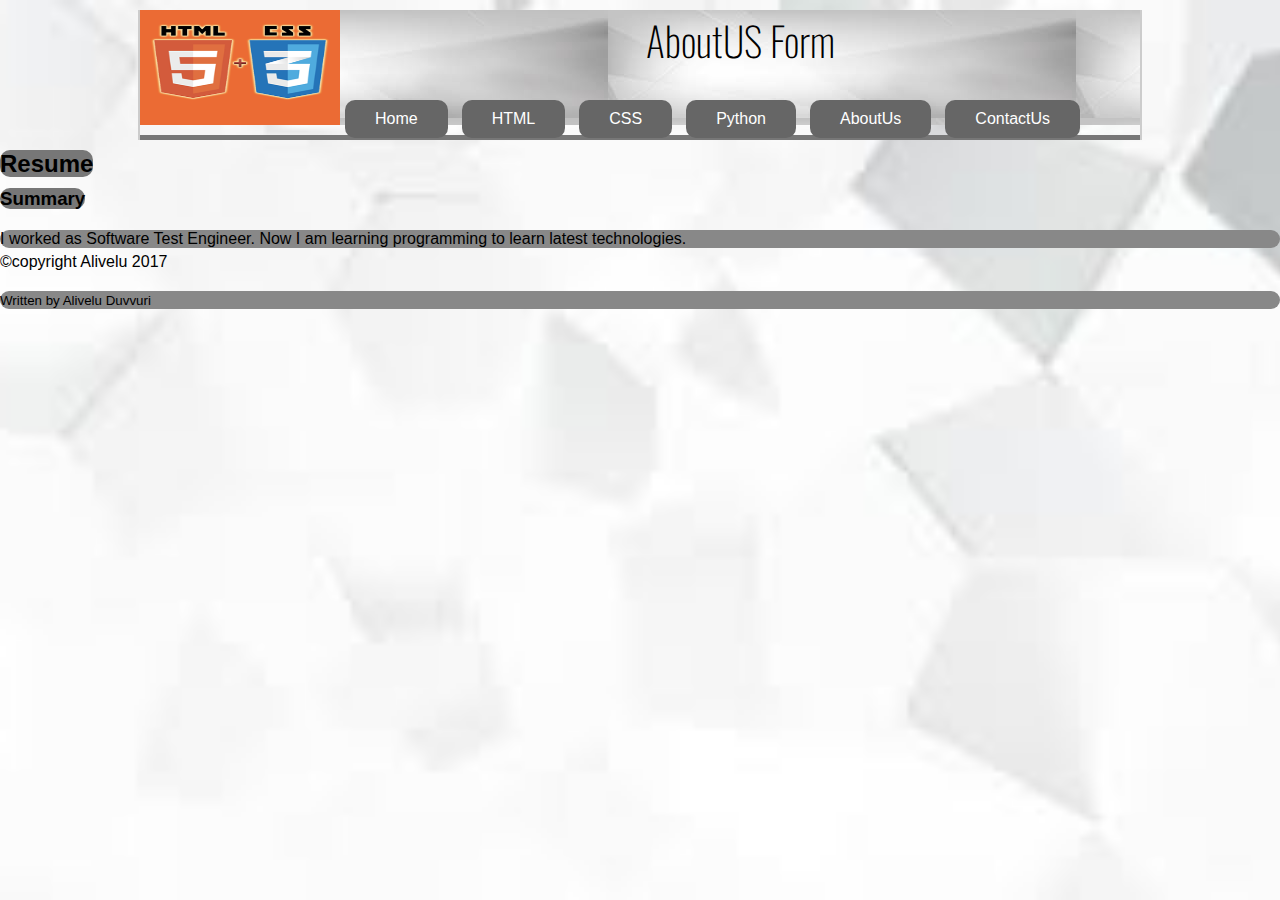
<file: CSS/Make A Stylish Webpage/ABOUTUS.html>
<!-- This is an HTML comment. It's just here for PEOPLE to read. The computer ignores it.  -->
<!DOCTYPE HTML>
<!--The above declaration is an instruction and also gives information regarding the type of document and the version of HTML. The above must be the first line of code in all of your HTML documents.This doesn't actually add any HTML structure or content.-->
<html>
<!--To begin adding HTML structure and content, we must first add opening and closing <html> tags.Anything between <html> and </html> will be considered HTML code.-->
<!--Vocabulary in HTML:Angle brackets - The characters < and > are known as angle brackets.HTML element or element is the HTML code that lives inside of angle brackets. Opening tag - the first HTML tag used to start an HTML element. Closing tag - the secondng HTML tag used to end an HTML element. Closing tags have a forward slash (/) inside. Except few HTML elements, most elements consist of an opening and closing tag.-->
<head>
  <meta charset="UTF-8">

  <!--Specify the character encoding for the HTML document:-->
  <!--By opening a <head> tag or element, we can give some information about the page. The <head> element will contain information about the page that isn't displayed directly on the actual web page.-->
  <title>Resume And Contact Info</title>
  <!--This is the title of the page. it appears on the top of our browser.The title can be specified directly inside of the <head> element, by using a <title> element.-->
  <link rel = "stylesheet" href = "style.css" media="all">
  <!--The above line of code links an external style sheet to this html document-->
</head>
<!--Closing head tag-->
<body>
  <!-- Opening body tag-->
  <!--Browser displays content.Before adding content, we have to add a body to the HTML file. Once the file has a body, many different types of content can be added within the body, like text, images, buttons.This has meta data, java script , css included in this section.-->
  <!--Above lines of code is sometimes referred to as "boilerplate code.Boilerplate code" is used to describe the basic HTML code required to begin creating a web page.-->
  <div id = "container">
    <!-- The <h1> tag stands for "heading 1". Heading tags go all the way up to <h6>. Lower numbered headings indicate content that is more important. -->
    <header>
      <nav>
        <div>
          <img src="html-css-logo.png" alt ="logo" width="100" class="tm-logo">
          <h1>AboutUS Form</h1>

        </div>
        <div id="top_nav">
          <ul id=pagelinks>
            <!--Means you want your home button in red color-->
            <li> <a class="black" href= "index.html">Home </a></li>
            <!--# takes back to the same page again-->
            <!--<li> <a href= "#">HTML </a></li>-->
            <!--Give the page name in place of "#" i.e HTML.html-->
            <li> <a  class="black" href= "HTML.html">HTML </a></li>
            <li> <a class="black" href= "CSS.html">CSS </a></li>
            <li> <a class="black" href= "PYTHON.html">Python</a></li>
            <li> <a class="black" href= "ABOUTUS.html">AboutUs</a></li>
            <li> <a class="black" href= "CONTACTUS.html">ContactUs</a></li>
          </ul>
        </div>
      </nav>
    </header>
    <!--Divider between header and body-->
    <div class="divider">
    </div>
  </div>
  <div>
    <h2>Resume</h2>
    <div>
      <h3>Summary</h3>
      <p>
        I worked as Software Test Engineer. Now I am learning programming to learn latest technologies.
      </p>
    </div>
  </div>
  <footer class= "tm-footer">
    &copy;copyright Alivelu 2017
  </footer>
  <p>
    <small> Written by Alivelu Duvvuri</small>
  </p>
  <!--Closing body tag-->
  <!-- Closing HTML tag-->
  <!--Note:If you closely observe above steps you can understand that the indentation level increases when an idea begins and decreases when an idea is finished-->
</body>
</html>
</file>
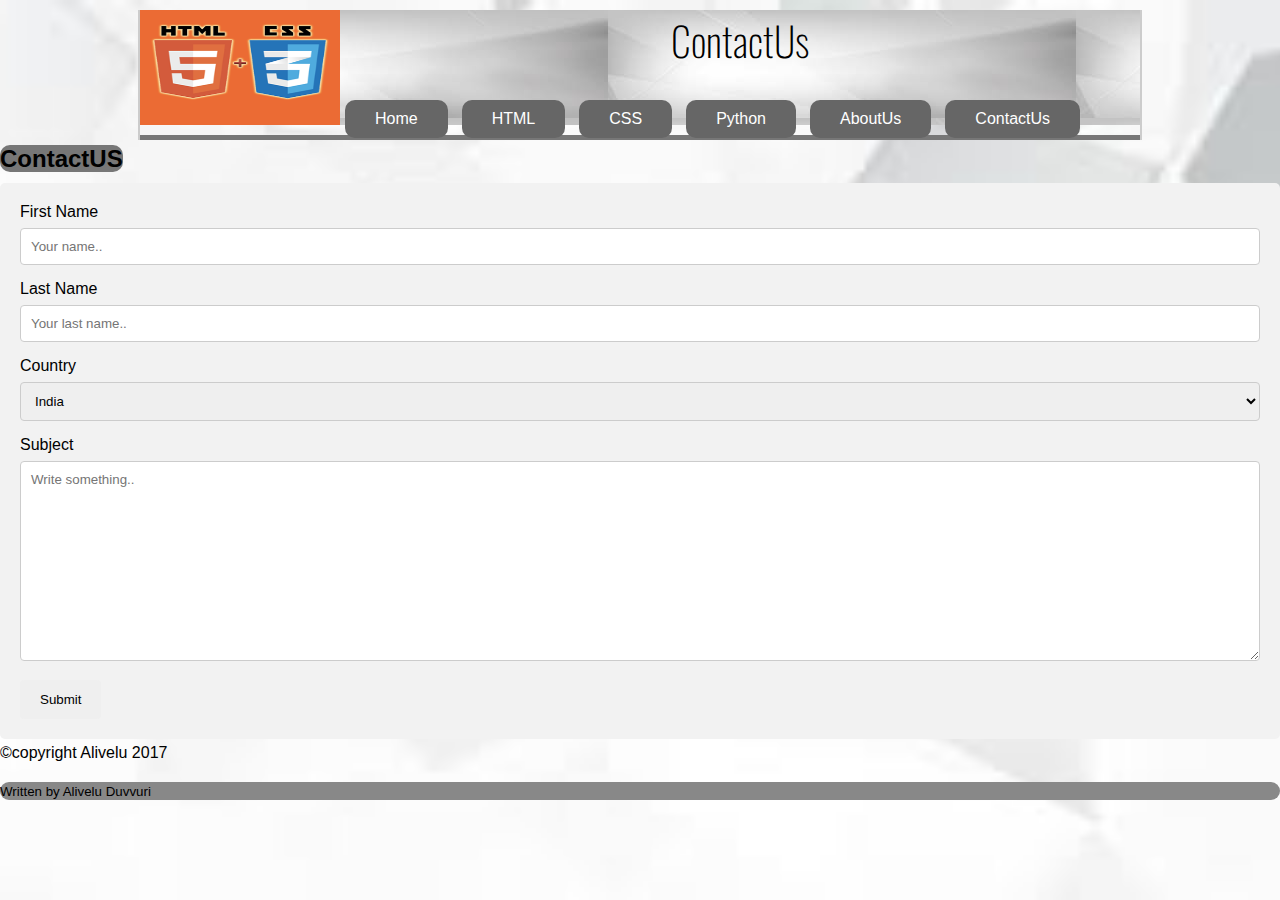
<file: CSS/Make A Stylish Webpage/CONTACTUS.html>
<!-- This is an HTML comment. It's just here for PEOPLE to read. The computer ignores it.  -->
<!DOCTYPE HTML>
<!--The above declaration is an instruction and also gives information regarding the type of document and the version of HTML. The above must be the first line of code in all of your HTML documents.This doesn't actually add any HTML structure or content.-->
<html lang="en">
<!--To begin adding HTML structure and content, we must first add opening and closing <html> tags.Anything between <html> and </html> will be considered HTML code.-->
<!--Vocabulary in HTML:Angle brackets - The characters < and > are known as angle brackets.HTML element or element is the HTML code that lives inside of angle brackets. Opening tag - the first HTML tag used to start an HTML element. Closing tag - the secondng HTML tag used to end an HTML element. Closing tags have a forward slash (/) inside. Except few HTML elements, most elements consist of an opening and closing tag.-->
<head>
  <meta charset="UTF-8">
  <!--Specify the character encoding for the HTML document:-->
  <!--By opening a <head> tag or element, we can give some information about the page. The <head> element will contain information about the page that isn't displayed directly on the actual web page.-->
  <title>Alivelu Duvvuri's Project</title>
  <!--This is the title of the page. it appears on the top of our browser.The title can be specified directly inside of the <head> element, by using a <title> element.-->
  <link rel = "stylesheet" href = "contactstyle.css" media="all">
  <!--The above line of code links an external style sheet to this html document-->
</head>
<!--Closing head tag-->
<body>

  <!-- Opening body tag-->
  <!--Browser displays content.Before adding content, we have to add a body to the HTML file. Once the file has a body, many different types of content can be added within the body, like text, images, buttons.This has meta data, java script , css included in this section.-->
  <!--Above lines of code is sometimes referred to as "boilerplate code.Boilerplate code" is used to describe the basic HTML code required to begin creating a web page.-->
  <div id = "container">
    <!-- The <h1> tag stands for "heading 1". Heading tags go all the way up to <h6>. Lower numbered headings indicate content that is more important. -->
    <header>
      <nav>
        <div>
          <img src="html-css-logo.png" alt ="logo" width="100" class="tm-logo">
          <h1>ContactUs</h1>
        </div>
        <div id="top_nav">
          <ul id=pagelinks>
            <!--Means you want your home button in red color-->
            <li> <a class="black" href= "index.html">Home </a></li>
            <!--# takes back to the same page again-->
            <!--<li> <a href= "#">HTML </a></li>-->
            <!--Give the page name in place of "#" i.e HTML.html-->
            <li> <a  class="black" href= "HTML.html">HTML </a></li>
            <li> <a class="black" href= "CSS.html">CSS </a></li>
            <li> <a class="black" href= "PYTHON.html">Python</a></li>
            <li> <a class="black" href= "ABOUTUS.html">AboutUs</a></li>
            <li> <a class="black" href= "CONTACTUS.html">ContactUs</a></li>
          </ul>
        </div>
      </nav>
    </header>
    <!--Divider between header and body-->
    <div class="divider">
    </div>
  </div>
  <h2>ContactUS</h2>
  <div class="container">
    <form action="/action_page.php">
      <!--HTML form contains form elements. <form> element defines a form.It collects user input.
      Form elements can be radio buttons, submit buttons, check boxes text boxes etc.
      Structure is like this:
      <form>
      .
      form elements
      .
      </form>-->
      <!--The Action Attribute:
      The action attribute defines the action to be performed when the form is submitted.
      Normally, the form data is sent to a web page on the server when the user clicks on the submit button.
      In the example above, the form data is sent to a page on the server called "/action_page.php".
      This page contains a server-side script that handles the form data:-->
      <label for="fname">First Name</label>
      <!--The <label> tag defines a label for an <input> element.
      The <label> element does not render as anything special for the user.
      However, it provides a usability improvement for mouse users, because if the user clicks on the text within the <label> element,
      it toggles the control.
      The for attribute of the <label> tag should be equal to the id attribute of the related element to bind them together.-->
      <input type="text" id="fname" name="firstname" placeholder="Your name..">
      <!--The <input> element is the most important form element.
      The <input> element can be displayed in several ways.
      Examples:
      <input type="text">	Defines a one-line text input field
      <input type="radio">	Defines a radio button (for selecting one of many choices)
      <input type="submit">	Defines a submit button (for submitting the form)-->
      <!--The Name Attribute:
      Each input field must have a name attribute to be submitted.
      If the name attribute is omitted, the data of that input field will not be sent at all.
      This example will submit the "Last name" input field:-->
      <label for="lname">Last Name</label>
      <input type="text" id="lname" name="lastname" placeholder="Your last name..">
      <!--<input type="text"> defines a one-line input field for text input:-->
      <label for="country">Country</label>
      <select id="country" name="country">
        <option value="India">India</option>
        <option value="Usa">USA</option>
      </select>
      <label for="subject">Subject</label>
      <textarea id="subject" name="subject" placeholder="Write something.." style="height:200px"></textarea>
      <input type="submit" value="Submit">
      <!--<input type="submit"> defines a button for submitting the form data to a form-handler.
      The form-handler is typically a server page with a script for processing input data.
      The form-handler is specified in the form's action attribute:-->

    </form>
    <!--
      <form class="form">
        <p class="name">
          <input type="text" name="name" id="name" placeholder="Alivelu Duvvuri"/>
          <label for = "name">Name</label>
        </p>
        <p class="email">
          <input type="text" name="email" id="email" placeholder="mail@example.com"/>
          <label for = "name">Email</label>
        </p>
        <p class="web">
          <input type="text" name="web" id="web" placeholder="www.example.com"/>
          <label for = "name">Website</label>
        </p>
        <p class="text">
          <textarea name="Text" placeholder="Write To Us"></textarea>
        </p>
        <p class="Send">
          <imput type="Send" value="Send" name="Send"   />
        </p>
      </form>
    -->
  </div>
  <footer class= "tm-footer">
    &copy;copyright Alivelu 2017
  </footer>
  <p>
    <small> Written by Alivelu Duvvuri</small>
  </p>
  <!--Closing body tag-->
  <!-- Closing HTML tag-->
  <!--Note:If you closely observe above steps you can understand that the indentation level increases when an idea begins and decreases when an idea is finished-->
</body>
</html>
</file>
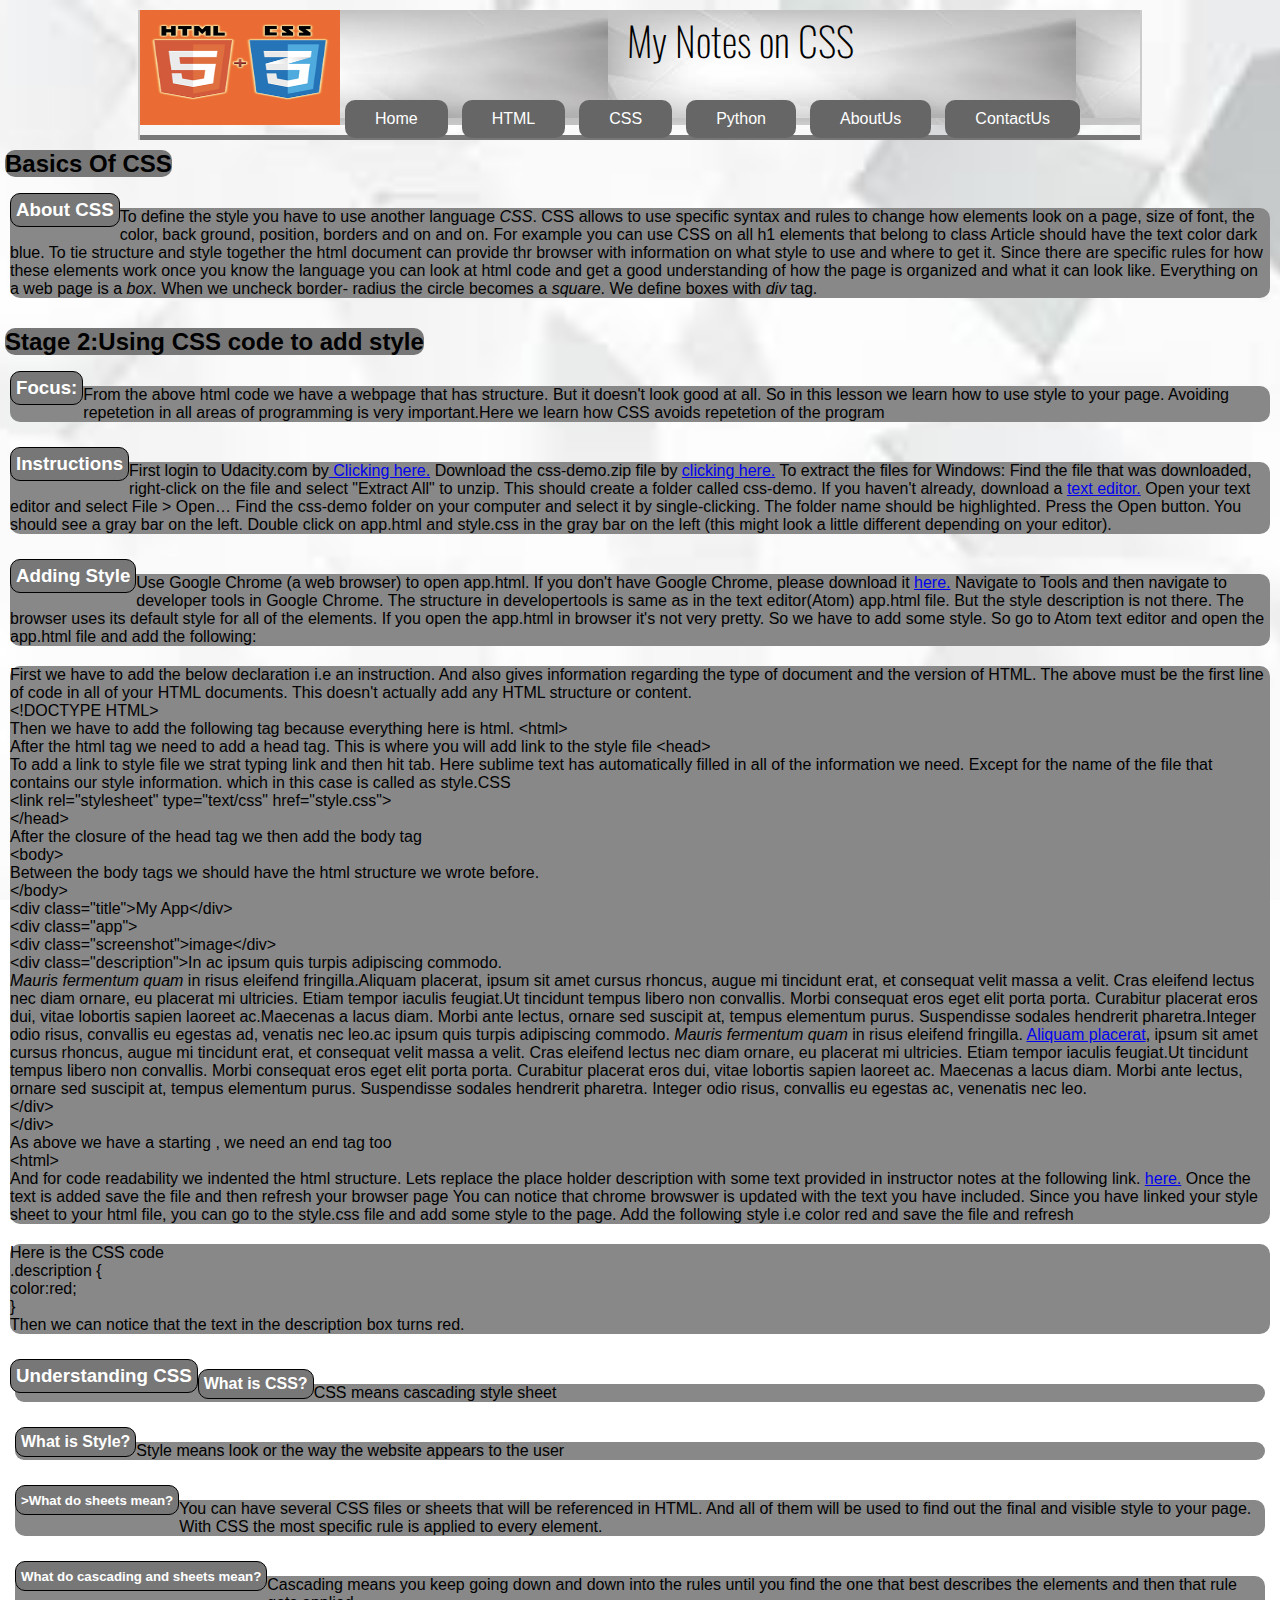
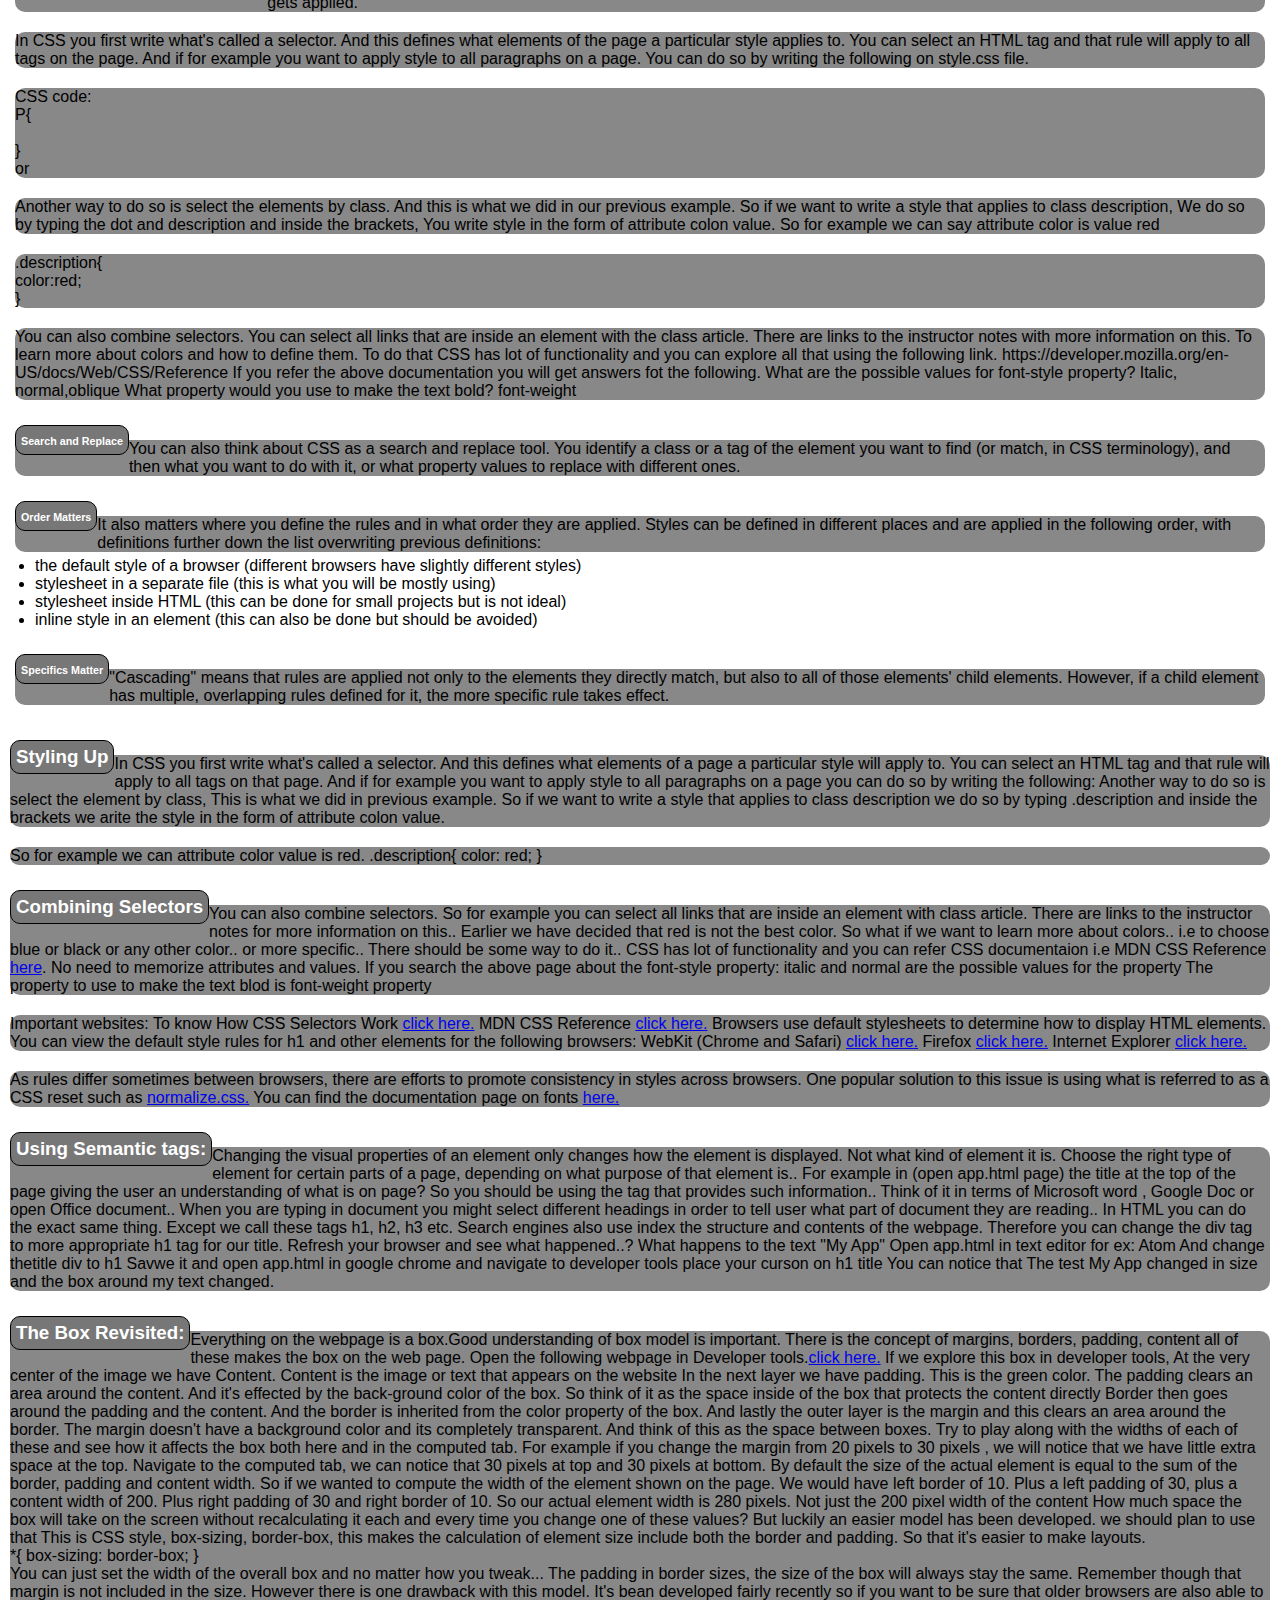
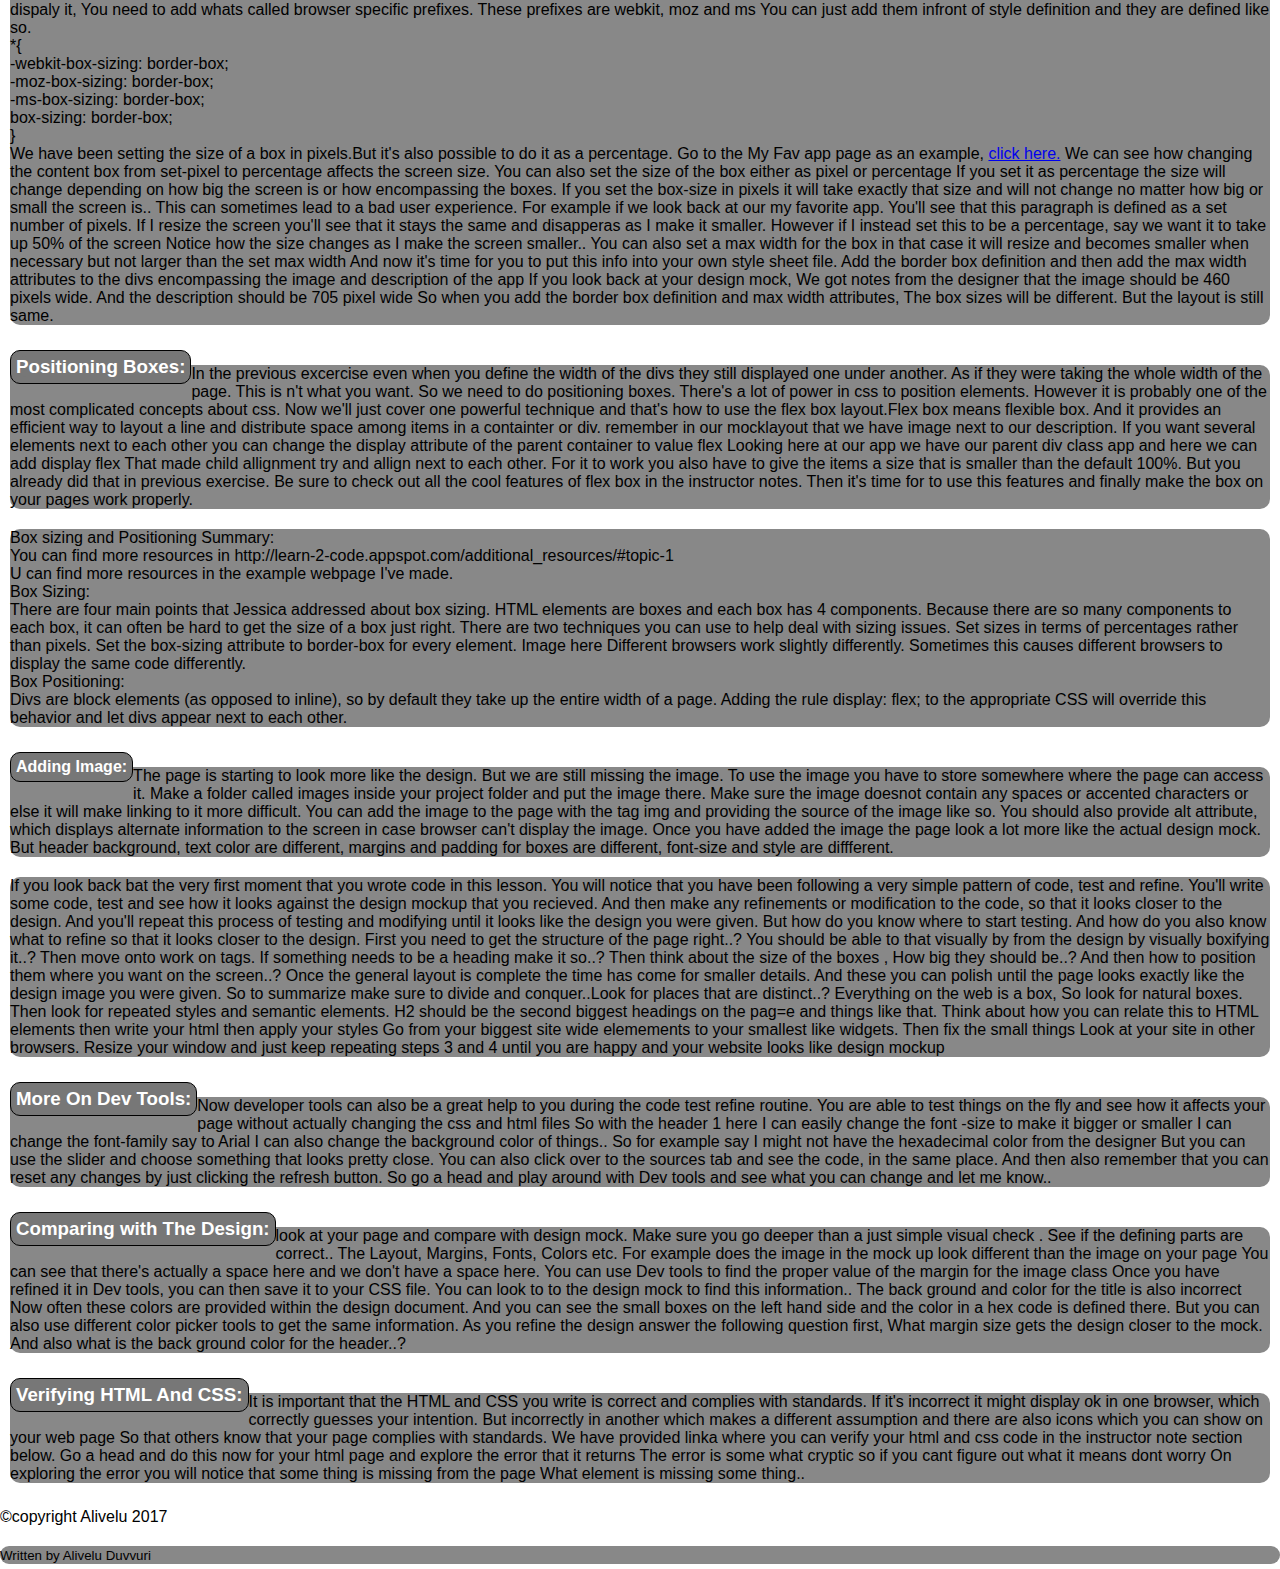
<file: CSS/Make A Stylish Webpage/CSS.html>
<!-- This is an HTML comment. It's just here for PEOPLE to read. The computer ignores it.  -->
<!DOCTYPE HTML>
<!--The above declaration is an instruction and also gives information regarding the type of document and the version of HTML. The above must be the first line of code in all of your HTML documents.This doesn't actually add any HTML structure or content.-->
<html lang="en">
<!--To begin adding HTML structure and content, we must first add opening and closing <html> tags.Anything between <html> and </html> will be considered HTML code.-->
<!--Vocabulary in HTML:Angle brackets - The characters < and > are known as angle brackets.HTML element or element is the HTML code that lives inside of angle brackets. Opening tag - the first HTML tag used to start an HTML element. Closing tag - the secondng HTML tag used to end an HTML element. Closing tags have a forward slash (/) inside. Except few HTML elements, most elements consist of an opening and closing tag.-->
<head>
  <meta charset="UTF-8">
  <!--Specify the character encoding for the HTML document:-->
  <!--By opening a <head> tag or element, we can give some information about the page. The <head> element will contain information about the page that isn't displayed directly on the actual web page.-->
  <title>Alivelu Duvvuri's Project</title>
  <!--This is the title of the page. it appears on the top of our browser.The title can be specified directly inside of the <head> element, by using a <title> element.-->
  <link rel = "stylesheet" href = "style.css" media="all">
  <!--The above line of code links an external style sheet to this html document-->
</head>
<!--Closing head tag-->
<body>
  <!-- Opening body tag-->
  <!--Browser displays content.Before adding content, we have to add a body to the HTML file. Once the file has a body, many different types of content can be added within the body, like text, images, buttons.This has meta data, java script , css included in this section.-->
  <!--Above lines of code is sometimes referred to as "boilerplate code.Boilerplate code" is used to describe the basic HTML code required to begin creating a web page.-->
  <div id = "container">
    <!-- The <h1> tag stands for "heading 1". Heading tags go all the way up to <h6>. Lower numbered headings indicate content that is more important. -->
    <header>
      <nav>
        <div>
          <img src="html-css-logo.png" alt ="logo" width="100" class="tm-logo">
          <h1>My Notes on CSS</h1>

        </div>
        <div id="top_nav">
          <ul id=pagelinks>
            <!--Means you want your home button in red color-->
            <li> <a class="black" href= "index.html">Home </a></li>
            <!--# takes back to the same page again-->
            <!--<li> <a href= "#">HTML </a></li>-->
            <!--Give the page name in place of "#" i.e HTML.html-->
            <li> <a  class="black" href= "HTML.html">HTML </a></li>
            <li> <a class="black" href= "CSS.html">CSS </a></li>
            <li> <a class="black" href= "PYTHON.html">Python</a></li>
            <li> <a class="black" href= "ABOUTUS.html">AboutUs</a></li>
            <li> <a class="black" href= "CONTACTUS.html">ContactUs</a></li>
          </ul>
        </div>
      </nav>
    </header>
    <!--Divider between header and body-->
    <div class="divider">
    </div>
  </div>
  <!-- <img src="html-css-logo.png" alt ="logo" width="110" class="tm-logo">-->
      <!--Give a class tm-logo to float right or left-->
      <!--Add corresponding code in css-->
      <!-- <h1>My Notes on HTML, CSS & PYTHON</h1> -->
      <!-- The <h1> tag stands for "heading 1". Heading tags go all the way up to <h6>. Lower numbered headings indicate content that is more important. -->
      <!-- <nav>
        <ul>
          <li> <a href= "#">Home </a></li>-->
          <!--# takes back to the same page again-->

          <!-- <li> <a href= "#">HTML </a></li>
          <li> <a href= "#">CSS </a></li>
          <li> <a href= "#">Python</a></li>
          <li> <a href= "#">About Us</a></li>
          <li> <a href= "#">Contact Us</a></li>
        </ul>
      </nav>
  </header> -->
  <div class="lesson">
    <h2>Basics Of CSS</h2>
    <div class="concept">
      <div class="concept-title">
        <h3>About CSS</h3>
      </div>
      <div class="concept-description">
        <p>
          To define the style you have to use another language <em>CSS</em>.
          CSS allows to use specific syntax and rules to change how elements look on a page, size of font, the color, back ground, position, borders and on and on.
          For example you can use CSS on all h1 elements that belong to class Article should have the text color dark blue.
          To tie structure and style together the html document can provide thr browser with information on what style to use and where to get it.
          Since there are specific rules for how these elements work once you know the language you can look at html code and get a good understanding of  how the page is organized and what it can look like.
          Everything on a web page is a <em>box</em>.
          When we uncheck border- radius the circle becomes a <em>square</em>.
          We define boxes with <em>div</em> tag.
        </p>
      </div>
    </div>
  </div>
  <div class="lesson">
    <h2>Stage 2:Using CSS code to add style</h2>
    <div class="concept">
      <div class="concept-title">
        <h3>Focus:</h3>
      </div>
      <div class="concept-description">
        <p>
          From the above html code we have a webpage that has structure. But it doesn't look good at all. So in this lesson we learn how to use style to your page.
          Avoiding repetetion in all areas of programming is very important.Here we learn how CSS avoids repetetion of the program
        </p>
      </div>
    </div>
    <div class="concept">
      <div class="concept-title">
        <h3>Instructions</h3>
      </div>
      <div class="concept-description">
        <p>
          First login to Udacity.com by<a href = "https://www.udacity.com/#"> Clicking here.</a>
          Download the css-demo.zip file by <a href="https://classroom.udacity.com/nanodegrees/nd000/parts/0001345402/modules/383612889175460/lessons/4131369051/concepts/36278486920923#">clicking here.</a>
          To extract the files for Windows:
          Find the file that was downloaded, right-click on the file and select "Extract All" to unzip.
          This should create a folder called css-demo.
          If you haven't already, download a <a href = "https://classroom.udacity.com/nanodegrees/nd000/parts/0001345402/modules/383612889175460/lessons/4131369051/concepts/36278486920923#">text editor.</a>
          Open your text editor and select File > Open…
          Find the css-demo folder on your computer and select it by single-clicking.
          The folder name should be highlighted.
          Press the Open button. You should see a gray bar on the left.
          Double click on app.html and style.css in the gray bar on the left (this might look a little different depending on your editor).
        </p>
      </div>
    </div>
    <div class="concept">
      <div class="concept-title">
        <h3>Adding Style</h3>
      </div>
      <div class="concept-description">
        <p>
          Use Google Chrome (a web browser) to open app.html.
          If you don't have Google Chrome, please download it <a href = "https://www.google.com/chrome/index.html#">here.</a>
          Navigate to Tools and then navigate to developer tools in Google Chrome.
          The structure in developertools is same as in the text editor(Atom) app.html file.
          But the style description is not there.
          The browser uses its default style for all of the elements.
          If you open the app.html in browser it's not very pretty.
          So we have to add some style.
          So go to Atom text editor and open the app.html file and add the following:
        </p>
        <p>
          First we have to add the below declaration i.e an instruction.
          And also gives information regarding the type of document and the version of HTML.
          The above must be the first line of code in all of your HTML documents.
          This doesn't actually add any HTML structure or content.<br>
          &lt;!DOCTYPE HTML&gt;<br>
          Then we have to add the following tag because everything here is html.
          &lt;html&gt;<br>
          After the html tag we need to add a head tag. This is where you will add link to the style file
          &lt;head&gt;<br>
          To add a link to style file we strat typing link and then hit tab.
          Here sublime text has automatically filled in all of the information we need.
          Except for the name of the file that contains our style information.
          which in this case is called as style.CSS<br>
          &lt;link rel="stylesheet" type="text/css" href="style.css"&gt;<br>

          &lt;/head&gt;<br>
          After the closure of the head tag we then add the body tag<br>
          &lt;body&gt;<br>
          Between the body tags we should have the html structure we wrote before.<br>

          &lt;/body&gt;<br>
          &lt;div class="title"&gt;My App&lt;/div&gt;<br>
        	&lt;div class="app"&gt;<br>
          &lt;div class="screenshot"&gt;image&lt;/div&gt;<br>
        	&lt;div class="description"&gt;In ac ipsum quis turpis adipiscing commodo.<br>
          <em>Mauris fermentum quam</em> in risus eleifend fringilla.Aliquam placerat, ipsum sit amet cursus rhoncus, augue mi tincidunt erat, et consequat velit massa a velit.
          Cras eleifend lectus nec diam ornare, eu placerat mi ultricies. Etiam tempor iaculis feugiat.Ut tincidunt tempus libero non convallis. Morbi consequat eros eget elit porta porta.
          Curabitur placerat eros dui, vitae lobortis sapien laoreet ac.Maecenas a lacus diam. Morbi ante lectus, ornare sed suscipit at, tempus elementum purus.
          Suspendisse sodales hendrerit pharetra.Integer odio risus, convallis eu egestas ad, venatis nec leo.ac ipsum quis turpis adipiscing commodo.
          <em>Mauris fermentum quam</em> in risus eleifend fringilla. <a href="#">Aliquam placerat</a>, ipsum sit amet cursus rhoncus, augue mi tincidunt erat, et consequat velit massa a velit.
          Cras eleifend lectus nec diam ornare, eu placerat mi ultricies. Etiam tempor iaculis feugiat.Ut tincidunt tempus libero non convallis. Morbi consequat eros eget elit porta porta.
          Curabitur placerat eros dui, vitae lobortis sapien laoreet ac. Maecenas a lacus diam. Morbi ante lectus, ornare sed suscipit at, tempus elementum purus.
          Suspendisse sodales hendrerit pharetra. Integer odio risus, convallis eu egestas ac, venenatis nec leo.<br>
          &lt;/div&gt;<br>
          &lt;/div&gt;<br>
          As above we have a starting , we need an end tag too<br>
          &lt;html&gt;<br>
          And for code readability we indented the html structure.
          Lets replace the place holder description with some text provided in instructor notes at the following link.
          <a href = "https://classroom.udacity.com/nanodegrees/nd000/parts/0001345402/modules/383612889175460/lessons/4131369051/concepts/36144286820923">here.</a>

          Once the text is added save the file and then refresh your browser page
          You can notice that chrome browswer is updated with the text you have included.
          Since you have linked your style sheet to your html file,
          you can go to the style.css file and add some style to the page.
          Add the following style i.e color red and save the file and refresh
        </p>
        <p>
          Here is the CSS code<br>
          .description {<br>
            color:red;<br>
          }<br>
          Then we can notice that the text in the description box turns red.
        </p>
      </div>
    </div>
    <div class="concept">
      <div class="concept-title">
        <h3>Understanding CSS</h3>
      </div>
      <div class="concept">
        <div class="concept-title">
          <h4>What is CSS?</h4>
        </div>
        <div class="concept-description">
          <p>CSS means cascading style sheet</p>
        </div>
      </div>
      <div class="concept">
        <div class="concept-title">
          <h4>What is Style?</h4>
        </div>
        <div class="concept-description">
          <p>Style means look or the way the website appears to the user</p>
        </div>
      </div>
      <div class="concept">
        <div class="concept-title">
          <h5>>What do sheets mean?</h5>
        </div>
        <div class="concept-description">
          <p>
            You can have several CSS files or sheets that will be referenced in HTML.
            And all of them will be used to find out the final and visible style to your page.
            With CSS the most specific rule is applied to every element.
          </p>
        </div>
      </div>
      <div class="concept">
        <div class="concept-title">
          <h5>What do cascading and sheets mean?</h5>
        </div>
        <div class="concept-description">
          <p>
            Cascading means you keep going down and down into the rules until you find the one that best describes the elements and then that rule gets applied.
          </p>
          <p>
            In CSS you first write what's called a selector.
            And this defines what elements of the page a particular style applies to.
            You can select an HTML tag and that rule will apply to all tags on the page.
            And if for example you want to apply style to all paragraphs on a page.
            You can do so by writing the following on style.css file.
          </p>
          <p>
            CSS code:<br>
            P{<br>
              <br>
            }<br>
            or
          </p>
          <p>
            Another way to do so is select the elements by class.
            And this is what we did in our previous example.
            So if we want to write a style that applies to class description,
            We do so by typing the dot and description and inside the brackets,
            You write style in the form of attribute colon value.
            So for example we can say attribute color is value red
          </p>
          <p>
            .description{<br>
              color:red;<br>
            }<br>
          </p>
          <p>
            You can also combine selectors.
            You can select all links that are inside an element with the class article.
            There are links to the instructor notes with more information on this.
            To learn more about colors and how to define them.
            To do that CSS has lot of functionality and you can explore all that using the following link.
            https://developer.mozilla.org/en-US/docs/Web/CSS/Reference
            If you refer the above documentation you will get answers fot the following.
            What are the possible values for font-style property?
            Italic, normal,oblique
            What property would you use to make the text bold?
            font-weight
          </p>
        </div>
      </div>
      <div class="concept">
        <div class="concept-title">
          <h6>Search and Replace</h6>
        </div>
        <div class="concept-description">
          <p>
            You can also think about CSS as a search and replace tool.
            You identify a class or a tag of the element you want to find (or match, in CSS terminology), and then what you want to do with it, or what property values to replace with different ones.
          </p>
        </div>
      </div>
      <div class="concept">
        <div class="concept-title">
          <h6>Order Matters</h6>
        </div>
        <div class="concept-description">
          <p>
            It also matters where you define the rules and in what order they are applied.
            Styles can be defined in different places and are applied in the following order, with definitions further down the list overwriting previous definitions:
          </p>
          <ul>
            <li>the default style of a browser (different browsers have slightly different styles)</li>
            <li>stylesheet in a separate file (this is what you will be mostly using)</li>
            <li>stylesheet inside HTML (this can be done for small projects but is not ideal)</li>
            <li>inline style in an element (this can also be done but should be avoided)</li>
          </ul>
        </div>
      </div>
      <div class="concept">
        <div class="concept-title">
          <h6>Specifics Matter</h6>
        </div>
        <div class="concept-description">
          <p>
            "Cascading" means that rules are applied not only to the elements they directly match, but also to all of those elements' child elements. However, if a child element has multiple, overlapping rules defined for it, the more specific rule takes effect.
          </p>
        </div>
      </div>
    </div>
    <div class="concept">
      <div class="concept-title">
        <h3>Styling Up</h3>
      </div>
      <div class="concept-description">
        <p>
          In CSS you first write what's called a selector.
          And this defines what elements of a page a particular style will apply to.
          You can select an HTML tag and that rule will apply to all tags on that page.
          And if for example you want to apply style to all paragraphs on a page you can do so by writing the following:
          Another way to do so is select the element by class, This is what we did in previous example.
          So if we want to write a style that applies to class description we do so by typing .description and inside the brackets we arite the style in the form of attribute colon value.
        </p>
        <p>
          So for example we can attribute color value is red.
          .description{
            color: red;
            }
        </p>
      </div>
    </div>
    <div class="concept">
      <div class="concept-title">
        <h3>Combining Selectors</h3>
      </div>
      <div class="concept-description">
        <p>
          You can also combine selectors.
          So for example you can select all links that are inside an element with class article.
          There are links to the instructor notes for more information on this..
          Earlier we have decided that red is not the best color. So what if we want to learn more about colors..
          i.e to choose blue or black or any other color.. or more specific..
          There should be some way to do it..
          CSS has lot of functionality and you can refer CSS documentaion i.e MDN CSS Reference <a href = "https://developer.mozilla.org/en-US/docs/Web/CSS/Reference#">here</a>. No need to memorize attributes and values.
          If you search the above page about the font-style property: italic and normal are the possible values for the property
          The property to use to make the text blod is font-weight property
        </p>
        <p>
          Important websites:
          To know How CSS Selectors Work <a href = "https://css-tricks.com/how-css-selectors-work/#">click here.</a>
          MDN CSS Reference <a href = "https://developer.mozilla.org/en-US/docs/Web/CSS/Reference/#">click here.</a>
          Browsers use default stylesheets to determine how to display HTML elements.
          You can view the default style rules for h1 and other elements for the following browsers:
          WebKit (Chrome and Safari) <a href = "http://trac.webkit.org/browser/trunk/Source/WebCore/css/html.css/#">click here.</a>
          Firefox <a href = "https://developer.mozilla.org/en-US/docs/Web/CSS/Reference/#">click here.</a>
          Internet Explorer <a href = "http://www.iecss.com/#">click here.</a>
        </p>
        <p>
          As rules differ sometimes between browsers, there are efforts to promote consistency in styles across browsers.
          One popular solution to this issue is using what is referred to as a CSS reset such as <a href = "http://necolas.github.io/normalize.css/#">normalize.css.</a>
          You can find the documentation page on fonts <a href = "https://developer.mozilla.org/en-US/docs/Web/CSS/font/#">here.</a>
        </p>
      </div>
    </div>
    <div class="concept">
      <div class="concept-title">
        <h3>Using Semantic tags:</h3>
      </div>
      <div class="concept-description">
        <p>
          Changing the visual properties of an element only changes how the element is displayed.
          Not what kind of element it is.
          Choose the right type of element for certain parts of a page, depending on what purpose of that element is..
          For example in (open app.html page) the title at the top of the page giving the user an understanding of what is on page?
          So you should be using the tag that provides such information..
          Think of it in terms of Microsoft word , Google Doc or open Office document..
          When you are typing in document you might select different headings in order to tell user what part of document they are reading..
          In HTML you can do the exact same thing.
          Except we call these tags h1, h2, h3 etc.
          Search engines also use index the structure and contents of the webpage.
          Therefore you can change the div tag to more appropriate h1 tag for our title.
          Refresh your browser and see what happened..?
          What happens to the text "My App"
          Open app.html in text editor for ex: Atom
          And change thetitle div to h1
          Savwe it and open app.html in google chrome and navigate to developer tools
          place your curson on h1 title
          You can notice that The test My App changed in size and the box around my text changed.
        </p>
      </div>
    </div>
    <div class="concept">
      <div class="concept-title">
        <h3>The Box Revisited:</h3>
      </div>
      <div class="concept-description">
        <p>
          Everything on the webpage is a box.Good understanding of box model is important.
          There is the concept of margins, borders, padding, content all of these makes the
          box on the web page. Open the following webpage in Developer tools.<a href = "https://classroom.udacity.com/nanodegrees/nd000/parts/0001345402/modules/383612889175460/lessons/4131369051/concepts/27713785690923/#">click here.</a>
          If we explore this box in developer tools, At the very center of the image we have Content.
          Content is the image or text that appears on the website
          In the next layer we have padding. This is the green color.
          The padding clears an area around the content. And it's effected by the back-ground color of the box.
          So think of it as the space inside of the box that protects the content directly
          Border then goes around the padding and the content.
          And the border is inherited from the color property of the box.
          And lastly the outer layer is the margin and this clears an area around the border.
          The margin doesn't have a background color and its completely transparent.
          And think of this as the space between boxes.
          Try to play along with the widths of each of these and see how it affects the box both here and in the computed tab.
          For example if you change the margin from 20 pixels to 30 pixels , we will notice that we have little extra space at the top.
          Navigate to the computed tab, we can notice that 30 pixels at top and 30 pixels at bottom.
          By default the size of the actual element is equal to the sum of the border, padding and content width.
          So if we wanted to compute the width of the element shown on the page. We would have left border of 10.
          Plus a left padding of 30, plus a content width of 200.
          Plus right padding of 30 and right border of 10.
          So our actual element width is 280 pixels.
          Not just the 200 pixel width of the content
          How much space the box will take on the screen without recalculating it each and every time you change one of these values?
          But luckily an easier model has been developed. we should plan to use that
          This is CSS style, box-sizing, border-box, this makes the calculation of element size
          include both the border and padding.
          So that it's easier to make layouts.<br>
          *{
            box-sizing: border-box;
          }
          <br>
          You can just set the width of the overall box and no matter how you tweak...
           The padding in border sizes, the size of the box will always stay the same.
          Remember though that margin is not included in the size.
          However there is one drawback with this model.
          It's bean developed fairly recently so if you want to be sure that older browsers are also able to dispaly it,
          You need to add whats called browser specific prefixes.
          These prefixes are webkit, moz and ms
          You can just add them infront of style definition and they are defined like so.<br>
          *{
            <br>
            -webkit-box-sizing: border-box;<br>

            -moz-box-sizing: border-box;<br>
            -ms-box-sizing: border-box;<br>
            box-sizing: border-box;<br>
          }
          <br>
          We have been setting the size of a box in pixels.But it's also possible to do it as a percentage.
          Go to the My Fav app page as an example, <a href = "http://assignments.udacity-extras.appspot.com/courses/html-css/samples/style-1.html/#">click here.</a>
          We can see how changing the content box from set-pixel to percentage affects the screen size.
          You can also set the size of the box either as pixel or percentage
          If you set it as percentage the size will change depending on how big the screen is or how encompassing the boxes.
          If you set the box-size in pixels it will take exactly that size and will not change no matter how big or small the screen is..
          This can sometimes lead to a bad user experience.
          For example if we look back at our my favorite app.
          You'll see that this  paragraph is defined as a set number of pixels.
          If I resize the screen you'll see that it stays the same and disapperas as I make it smaller.
          However if I instead set this to be a percentage,
          say we want it to take up 50% of the screen
          Notice how the size changes as I make the screen  smaller..
          You can also set a max width for the box in that case it will resize
          and becomes smaller when necessary but not larger than the set max width
          And now it's time for you to put this info into your own style sheet file.
          Add the border box definition and then add the max width attributes to the divs encompassing the image and description of the app
          If you look back at your design mock, We got notes from the designer that the image should be 460 pixels wide.
          And the description should be 705 pixel wide
          So when you add the border box definition and max width attributes, The box sizes will be different. But the layout is still same.
        </p>
      </div>
    </div>
    <div class="concept">
      <div class="concept-title">
        <h3>Positioning Boxes:</h3>
      </div>
      <div class="concept-description">
        <p>
          In the previous excercise even when you define the width of the divs they still displayed one under another.
          As if they were taking the whole width of the page.
          This is n't what you want. So we need to do positioning boxes. There's a lot of power in css to position elements.
          However it is probably one of the most complicated concepts about css.
          Now we'll just cover one powerful technique and that's how to use the flex box layout.Flex box means flexible box.
          And it provides an efficient  way to layout a line and distribute space among items in a containter or div.
          remember in our mocklayout that we have image next to our description.
          If you want several elements next to each other you can change the display attribute of the parent container to value flex
          Looking here at our app we have our parent div class app and here we can add display flex
          That made child allignment try and allign next to each other.
          For it to work you also have to give the items a size that is smaller than the default 100%.
          But you already did that in previous exercise. Be sure to check out all the cool features of flex box in the instructor notes.
          Then it's time for to use this features and finally make the box on your pages work properly.
        </p>
        <p>
          Box sizing and Positioning Summary:<br>
          You can find more resources in http://learn-2-code.appspot.com/additional_resources/#topic-1<br>

          U can find more resources in the example webpage I've made.<br>
          Box Sizing:<br>
          There are four main points that Jessica addressed about box sizing.
          HTML elements are boxes and each box has 4 components.
          Because there are so many components to each box, it can often be hard to get the size of a box just right.
          There are two techniques you can use to help deal with sizing issues.
          Set sizes in terms of percentages rather than pixels.
          Set the box-sizing attribute to border-box for every element.
          Image here
          Different browsers work slightly differently. Sometimes this causes different browsers to display the same code differently.<br>
          Box Positioning:<br>
          Divs are block elements (as opposed to inline), so by default they take up the entire width of a page.
          Adding the rule display: flex; to the appropriate CSS will override this behavior and let divs appear next to each other.
        </p>
      </div>
    </div>
    <div class="concept">
      <div class="concept-title">
        <h4>Adding Image:</h4>
      </div>
      <div class="concept-description">
        <p>
          The page is starting to look more like the design. But we are still missing the image.
          To use the image you have to store somewhere where the page can access it.
          Make a folder called images inside your project folder and put the image there.
          Make sure the image doesnot contain any spaces or accented characters or else it will make linking to it more difficult.
          You can add the image to the page with the tag img and providing the source of the image like so.
          You should also provide alt attribute, which displays alternate information to the screen in case browser can't display the image.
          Once you have added the image the page look a lot more like the actual design mock.
          But header background, text color are different, margins and padding for boxes are different, font-size and style are diffferent.
        </p>
        <p>
          If you look back bat the very first moment that you wrote code in this lesson.
          You will notice that you have been following a very simple pattern of code, test and refine.
          You'll write some code, test and see how it looks against the design mockup that you recieved.
          And then make any refinements or modification to the code, so that it looks closer to the design.
          And you'll repeat this process of testing and modifying until it looks like the design you were given.
          But how do you know where to start testing. And how do you also know what to refine so that it looks closer to the design.
          First you need to get the structure of the page right..?
          You should be able to that visually by from the design by visually boxifying it..?
          Then move onto work on tags. If something needs to be a heading make it so..?
          Then think about the size of the boxes , How big they should be..?
          And then how to position them where you want on the screen..?
          Once the general layout is complete the time has come for smaller details.
          And these you can polish until the page looks exactly like the design image you were given.
          So to summarize make sure to divide and conquer..Look for places that are distinct..?
          Everything on the web is a box, So look for natural boxes. Then look for repeated styles and semantic elements.
          H2 should be the second biggest headings on the pag=e and things like that.
          Think about how you can relate this to HTML elements then write your html then apply your styles
          Go from your biggest site wide elemements to your smallest like widgets.
          Then fix the small things
          Look at your site in other browsers.
          Resize your window and just keep repeating steps 3 and 4 until you are happy and your website looks like design mockup
        </p>
      </div>
    </div>
    <div class="concept">
      <div class="concept-title">
        <h3>More On Dev Tools:</h3>
      </div>
      <div class="concept-description">
        <p>
          Now developer tools can also be a great help to you during the code test refine routine.
          You are able to test things on the fly and
          see how it affects your page without actually changing the css and html files
          So with the header 1 here I can easily change the font -size to make it bigger or smaller
          I can change the font-family say to Arial
          I can also change the background color of things..
          So for example say I might not have the hexadecimal color from the designer
          But you can use the slider and choose something that looks pretty close.
          You can also click over to the sources tab and see the code, in the same place.
          And then also remember that you can reset any changes by just clicking the refresh button.
          So go a head and play around with Dev tools and see what you can change and let me know..
        </p>
      </div>
    </div>
    <div class="concept">
      <div class="concept-title">
        <h3>Comparing with The Design:</h3>
      </div>
      <div class="concept-description">
        <p>
          look at your page and compare with design mock.
          Make sure you go deeper than a just simple visual check .
          See if the defining parts are correct..
          The Layout, Margins, Fonts, Colors etc.
          For example does the image in the mock up look different than the image on your page
          You can see that there's actually a space here and we don't have a space here.
          You can use Dev tools to find the proper value of the margin for the image class
          Once you have refined it in Dev tools, you can then save it to your CSS file.
          You can look to to the design mock to find this information..
          The back ground and color for the title is also incorrect
          Now often these colors are provided within the design document.
          And you can see the small boxes on the left hand side and the color in a hex code is defined there.
          But you can also use different color picker tools to get the same information.
          As you refine the design answer the following question first,
          What margin size gets the design closer to the mock.
          And also what is the back ground color for the header..?
        </p>
      </div>
    </div>
    <div class="concept">
      <div class="concept-title">
        <h3>Verifying HTML And CSS:</h3>
      </div>
      <div class="concept-description">
        <p>
          It is important that the HTML and CSS you write is correct and complies with standards.
          If it's incorrect it might display ok in one browser, which correctly guesses your intention.
          But incorrectly in another which makes a different assumption and there are also icons which you can show on your web page
          So that others know that your page complies with standards.
          We have provided linka where you can verify your html and css code in the instructor note section below.
          Go a head and do this now for your html page and explore the error that it returns
          The error is some what cryptic so if you cant figure out what it means dont worry
          On exploring the error you will notice that some thing is missing from the page
          What element is missing some thing..
        </p>

      </div>
    </div>
  </div>
  <footer class= "tm-footer">
    &copy;copyright Alivelu 2017
  </footer>
  <p>
    <small> Written by Alivelu Duvvuri</small>
  </p>
  <!--Closing body tag-->
  <!-- Closing HTML tag-->
  <!--Note:If you closely observe above steps you can understand that the indentation level increases when an idea begins and decreases when an idea is finished-->
</body>
</html>
</file>
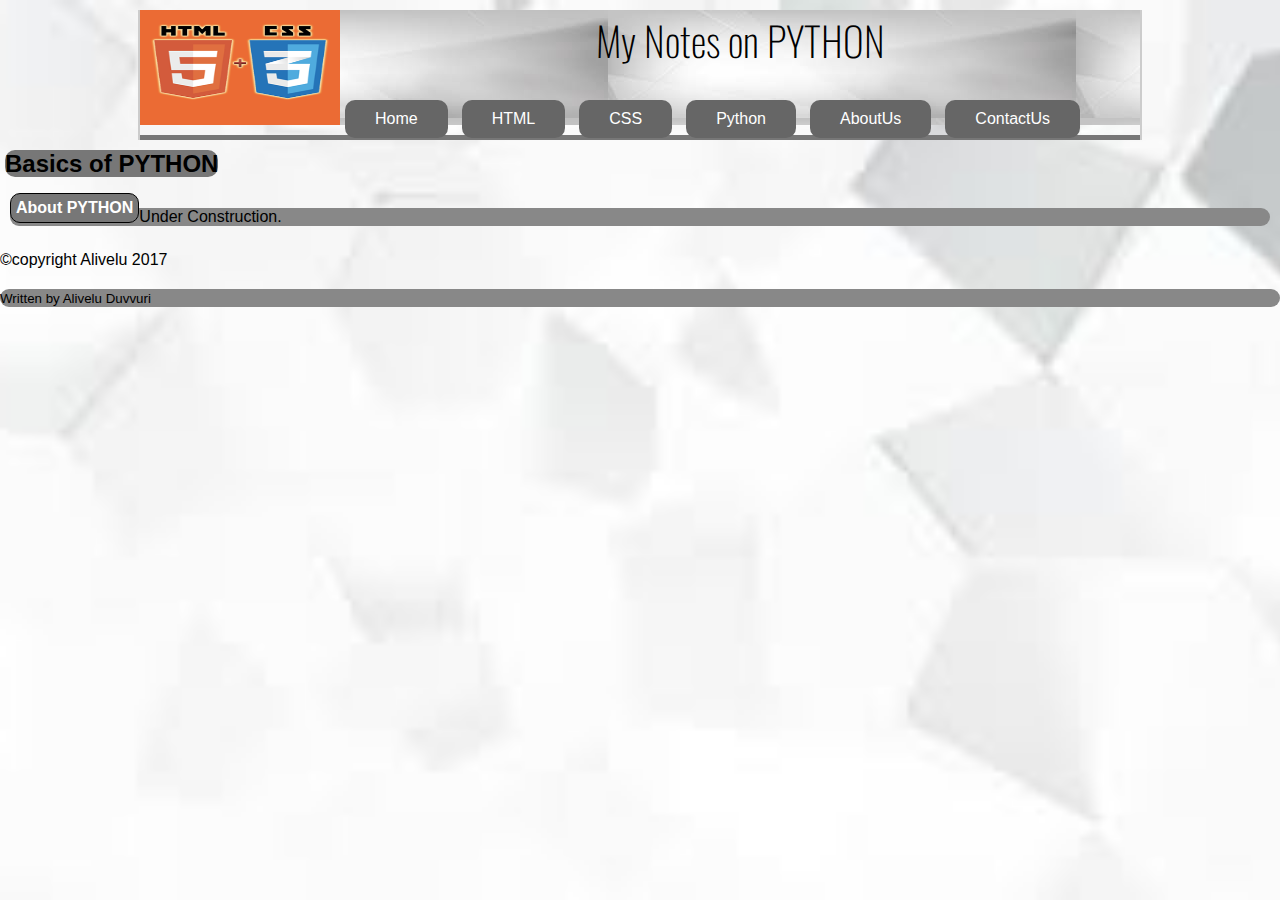
<file: CSS/Make A Stylish Webpage/PYTHON.html>
<!-- This is an HTML comment. It's just here for PEOPLE to read. The computer ignores it.  -->
<!DOCTYPE HTML>
<!--The above declaration is an instruction and also gives information regarding the type of document and the version of HTML. The above must be the first line of code in all of your HTML documents.This doesn't actually add any HTML structure or content.-->
<html lang="en">
<!--To begin adding HTML structure and content, we must first add opening and closing <html> tags.Anything between <html> and </html> will be considered HTML code.-->
<!--Vocabulary in HTML:Angle brackets - The characters < and > are known as angle brackets.HTML element or element is the HTML code that lives inside of angle brackets. Opening tag - the first HTML tag used to start an HTML element. Closing tag - the secondng HTML tag used to end an HTML element. Closing tags have a forward slash (/) inside. Except few HTML elements, most elements consist of an opening and closing tag.-->
<head>
  <meta charset="UTF-8">
  <!--By opening a <head> tag or element, we can give some information about the page. The <head> element will contain information about the page that isn't displayed directly on the actual web page.-->
  <!--Specify the character encoding for the HTML document:-->
  <title>Alivelu Duvvuri's Project</title>
  <!--This is the title of the page. it appears on the top of our browser.The title can be specified directly inside of the <head> element, by using a <title> element.-->
  <link rel = "stylesheet" href = "style.css" media="all">
  <!--The above line of code links an external style sheet to this html document-->
</head>
<!--Closing head tag-->
<body>
  <!-- Opening body tag-->
  <!--Browser displays content.Before adding content, we have to add a body to the HTML file. Once the file has a body, many different types of content can be added within the body, like text, images, buttons.This has meta data, java script , css included in this section.-->
  <!--Above lines of code is sometimes referred to as "boilerplate code.Boilerplate code" is used to describe the basic HTML code required to begin creating a web page.-->
  <div id = "container">
    <!-- The <h1> tag stands for "heading 1". Heading tags go all the way up to <h6>. Lower numbered headings indicate content that is more important. -->
    <header>
      <nav>
        <div>
          <img src="html-css-logo.png" alt ="logo" width="100" class="tm-logo">
          <h1>My Notes on PYTHON</h1>

        </div>
        <div id="top_nav">
          <ul id=pagelinks>
            <!--Means you want your home button in red color-->
            <li> <a class="black" href= "index.html">Home </a></li>
            <!--# takes back to the same page again-->
            <!--<li> <a href= "#">HTML </a></li>-->
            <!--Give the page name in place of "#" i.e HTML.html-->
            <li> <a  class="black" href= "HTML.html">HTML </a></li>
            <li> <a class="black" href= "CSS.html">CSS </a></li>
            <li> <a class="black" href= "PYTHON.html">Python</a></li>
            <li> <a class="black" href= "ABOUTUS.html">AboutUs</a></li>
            <li> <a class="black" href= "CONTACTUS.html">ContactUs</a></li>
          </ul>
        </div>
      </nav>
    </header>
    <!--Divider between header and body-->
    <div class="divider">
    </div>
  </div>
      <!-- <img src="html-css-logo.png" alt ="logo" width="110" class="tm-logo">-->
      <!--Give a class tm-logo to float right or left-->
      <!--Add corresponding code in css-->
      <!-- <h1>My Notes on HTML, CSS & PYTHON</h1> -->
      <!-- The <h1> tag stands for "heading 1". Heading tags go all the way up to <h6>. Lower numbered headings indicate content that is more important. -->
      <!-- <nav>
        <ul>
          <li> <a href= "#">Home </a></li>-->
          <!--# takes back to the same page again-->

          <!-- <li> <a href= "#">HTML </a></li>
          <li> <a href= "#">CSS </a></li>
          <li> <a href= "#">Python</a></li>
          <li> <a href= "#">About Us</a></li>
          <li> <a href= "#">Contact Us</a></li>
        </ul>
      </nav>
    </header> -->
  <div class="lesson">
    <h2>Basics of PYTHON</h2>
    <div class="concept">
      <div class="concept-title">
        About PYTHON
      </div>
      <div class="concept-description">
        <p>
          Under Construction.
        </p>
      </div>
    </div>
  </div>

  <footer class= "tm-footer">
    &copy;copyright Alivelu 2017
  </footer>
  <p>
    <small> Written by Alivelu Duvvuri</small>
  </p>
  <!--Closing body tag-->
  <!-- Closing HTML tag-->
  <!--Note:If you closely observe above steps you can understand that the indentation level increases when an idea begins and decreases when an idea is finished-->

</body>
</html>
</file>
<file: CSS/Make A Stylish Webpage/style.css>
/* This is a CSS comment*/
/*Create CSS selectors as follows*/
/*These are from Google Fonts import section*/
@import url('https://fonts.googleapis.com/css?family=Oswald:400,700');
@import url('https://fonts.googleapis.com/css?family=Montserrat:400,700');
/*Reset all elements on your website using * symbol*/
*{
  margin:0;
  padding:0;
  /* A web page comes with default margins and spacings, The above code removes all default values*/
  /* margin, padding 0 means: sometimes the browser will apply it's default margin/padding to elements,
   and in a case where you do not want there to be any margin or padding space around an element
   you have to define that there is no margin or padding. */
  font-family: sans-serif;
}

body{
  /*Add menu and back-ground color That is about body section*/
  /*background is a short cut . background image is a property.
  background-image: url('web.jpg');
  /*background-size: Xpx Ypx; you can give values to X and Y and can adjust the image in a specific size */
  /*background-size: 250px 160px;*/
  /*background-size: cover means it makes the background image as big as the browser window*/
  /*By default back ground image repeats again and again..*/
  /*background-size: cover;*/
  /*Cover makes the image fit actual width of the screen.*/
  /*background-repeat: no-repeat is used for not repating the same image again and again*/
  /*background-repeat: no-repeat;*/
   /*background-repeat: repeat-x; is used for repating horizontally*/
  /*background-repeat: repeat-x;*/
  /*background-repeat: repeat-y;is used for repating vertically*/
  /*background-repeat: repeat-y;*/
  /* shorthand property of background
  background: bg-color bg-image position/bg-size bg-repeat bg-origin bg-clip bg-attachment initial|inherit */
  /*background: black url('web.jpg');*/
  /*for fixed background image use fixed*/
  /*background: black url('web.jpg')  center/cover  no-repeat fixed;*/
  /*for scrolling use scroll then the image goes with content*/
  /*background: black url('web.jpg')  center/cover  no-repeat scroll;*/
  /* shorthand property of background
  background: bg-color bg-image position/bg-size bg-repeat bg-origin bg-clip bg-attachment initial|inherit */
  /*for fixed background image use fixed*/
  /*background: black url('web.jpg')  center/cover  no-repeat fixed;*/
  /*To insert background image*/
  background: white url('whitebackground.jpg') center/cover no-repeat fixed;
  margin: 0;

}
/*Background image can be inserted in another way too:i.e using a class in html*/
/*
.bkimage{
  background-image: url('whitebackground.jpg');
  width:100%;
  height:100%;
  background-repeat: no-repeat;
  background-size: cover;
  background-position: center;
  margin: 0;
  padding: 0;
}
*/
header{
  height: 115px;
  position:relative;
  /*positions top left hand corner*/
  /*border: 1px solid black;*/
  background: url('banner.jpg');
  /*padding: 15px 15px 0px 15px;*/
  color:black;
  text-align: center;
  /*
  text-align: center;
  background: #777;
  color:white;
  padding: 15px 15px 0px 15px;
  */
}

/*
header h1{
  text-align: center;
  background: #777;
  margin: 0;
  dispaly:inline;
  border-radius: 10px;
}
*/
/* Here h1 is inside header*/
header nav div h1{
  display:inline;
  font-family: 'Oswald', sans-serif;
  font-weight: 200;
  font-size: 40px;
}


/*.tm-container{
  /*margin:0 auto;*/
  /*margin:0;*/
  /*
.tm-header{
  text-align: center;
  background: #777;
  color:white;
  padding: 15px 15px 0px 15px;
}
/*Add Pseudo element after*/
/*
.tm-header::after{
  content:"";
  clear:both;
  display:block;
  visibility: none;
}
*/
/*For log0 : corresponds to the header section in html*//*
.tm-logo{
  width:160px;
  height:80px;
  float: left;
}*/

.tm-logo{
  width:200px;
  height:115px;
  float: left;
}
/*Float and clear*/
/*Here we are discussing Float*/
/*
p{
  border: 3px solid red;
}
*/
/*Then select the image by class float and then float to left
paragraph appears on the right hand size of the image and border will be missing . because it goes behind the image.*/
/*
.float{
  float:left;
  margin-bottom: 20px;
  margin-right:20px;
}
*/
/* Try right float*/
/*
.float{
  float:left;
  margin-bottom: 20px;
  margin-right:20px;
}
*/
/* Clear: Which way this image is floated we are clearung both sides*/
/*
.clear{
  clear:both;
}
*/

/*For banner corresponds to the header section in html*/
#container{
  /*margin:0 auto;*/
  /*margin: auto;*/
  text-align: left;
  width: 1000px;
  margin: auto;
  border-left: 2px solid #cccccc;
  border-right: 2px solid #cccccc;
  min-height: 80px;
}

nav div ul{
  margin:0;
  display: inline;
  padding: 0;
}

nav div ul li{
  background-color: #666;
  color:white;
  display: inline-block;
  list-style-type: none;
  margin-left: 5px;
  margin-right: 5px;
  padding:10px 30px;
  border-radius: 10px;
}

nav div ul li a{
  text-decoration: none;
  color: white;
}
/*To style list as circle*/
/*
ul{
  list-style-type: circle;
}

ol{
  list-style-type: square;
}
*/
/*Default style is disc*/
/*Default style is disc*/
/*
ul{

  list-style-type: disc;
}
*/
/*
ul{

  list-style-type: decimal;
}
*/
/*Decimal style lists are numbered*/
/*Make an unordered list an ordered list*/
/*
ul{


  list-style-type: lower-roman;
}
*/
/*List style image*/
/*
ul{
  list-style-image:url('emoji.jpg');
  padding-left: 600px;
}
*/
/*To remove listing style completely*/
/*
ul{
  list-style-type: none;
  padding-left: 0px;
}
*/
/*It's related to navigation part*/
#top_nav{
  color:white;
  position: absolute;
  /*Absolute looks for first parent element */
}

#pagelinks{
  font-family: 'Montserrat', sans-serif;
  float:right;
  margin-left: 200px;
  margin-top: 15px;
}

h2,h3,h4,h5,h6{
  display: inline;
  background: #777;
  /*display: inline;*/
  border-radius: 10px;

}

.divider{
  background-color: #777;
  height:5px;
}
/*When hover over the pagelink turn into blue*/
.black:hover{
  background-color: blue;
  /*padding: 30px 10px 16px 10px;*/
}
.black:active{
  color:orange;
}

/*After visiting a link changes to red*/
.black:visited{
  color:red;
}

/*":" Colon means using a Pseudo class*/
/*
p:hover{
  color:red;
  border: 2px solid green;
}
*/
/* For links in html to modify add the following css code as below*/
/*
a{
  color:blue;
  text-decoration: none
}
*/
/* When you hover over it turns to green*/
/*
a:hover{
  color:green;
}
*/
/*After Clicking turns to orange*/
/*
a:active{
  color:orange;
}
*/
/*After visiting a link changes to red*/
/*
a:visited{
  color:red;
}
*/
/*nth-child(2) means it selects our 2nd paragraph. Every 2nd paragraph it turns grey.*/
/*
p:nth-child(2n){
  color:grey;
}
*/

/*Pseudo element*/
/*Makes the first element of a parapgraph i.e first letter double the size*/
/*
p::first-letter{
  font-size: 200%;
  color: yellow;
}
*/
/*Makes the first line  of a parapgraph double the size*/
/*
p::first-line{
  font-size: 200%;
  color: purple;
}
*/

/* Before element allows us to add some text before our paragraph.
Use the Paragraph selector and before pseudo element*/
/*Adds the content "something" before a paragraph*/
/*
p::before{
  content:"something";
}
*/
/* After element allows us to add some text after our paragraph.
Use the Paragraph selector and after pseudo element and write a code as below*/
/*Adds the content "nothing" after a paragraph*/
/*You can add symbols and icons also in content section*/
/*
p::after{
  content:"nothing";
}
*/
div{
  /*Div is a selector*/
  margin: auto;
  margin-bottom: 5px;
  margin-top: 10px;

}

span{
  /*border: 1px solid green;*/
  /*As Span displays as a block element using display property you can display it as block element*/
  /*Span elements i.e inline elements won't take width and height properies. So adding display property block you can give custom width and height.*/
  /*display: block;
  width: 1400px;
  height: 100px;*/
  /* For the text in span give color property*/
  /*color:green;*/
  /* All the text with span tags change to green color*/
  /* As we want to change the colors for individual span tags "classes" will be useful.Class= red or class = green */
  /*Let's see an example.*/
  color:#500;
}

div pre{

  background:#888;
  border-radius: 10px;
  margin-bottom: 5px;
  margin-top: 20px;
}

/*paragraph inside of div.It is a child selector*/

div p{
  background:#888;
  border-radius: 10px;
  margin-bottom: 5px;
  margin-top: 20px;
}

p{
 background:#888;
 border-radius: 10px;
 margin-bottom: 5px;
 margin-top: 20px;
}

pre{
 background:#888;
 border-radius: 10px;
 margin-bottom: 5px;
 margin-top: 20px;
}
/*
div{
*/
  /*Div is a selector*/
  /*
  margin: auto;
}
span{
  color:#500;
}
*/
/*
span{
  border: 1px solid green;
  */
  /*As Span displays as a block element using display property you can display it as block element*/
  /*
  display: block;
  */
  /*Span elements i.e inline elements won't take width and height properies. So adding display property block you can give custom width and height.*/
  /*
  width: 1400px;
  height: 100px;
  }
  */
/*When using claases in html we have to write the css code like this*/
/*
.green{
  color:green;
}
.red{
  color:red;
}
.blue{
  color:blue;
}
*/
/*When using ids in css we have to write the css code like this which starts with #*/
/*
#green{
  color:green;
  }
#red{
  color:red;
  }
#blue{
  color:blue;
  }
  */

/*Paragraph outsideof div and is a parent selector*/
/*
pre{

  background:#888;
  border-radius: 10px;
  margin:auto;
  width: auto;
  margin-bottom: 1px;
}
*/

  /*paragraph outside of div.It is a Parent selector*/
/*
p{

  background:#888;
  border-radius: 10px;
  margin:auto;
  width: auto;
  margin-bottom: 1px;
}

*/
/*
div p{
  /*Inside of the div there is a paragraph that paragraph we want to turn red.*/
  /*
  color:red;
  }
.red-text p{
  color:red;
  }
.blue-text p{
  color:blue;
  }
  */
/*only for divs with blue-text turn the color into blue*/
  /*
div.blue-text p{
  color:blue;
}
*/

/*paragraph inside of div.It is a child selector*/


ul{
  list-style-type:disc;
  margin-left: 20px;

}

ol{
  list-style-type:decimal;
  margin-left: 20px;
}

div ul{
  list-style-type:disc;
  margin-left: 20px;
}
div ol{
  list-style-type:decimal;
  margin-left: 20px;
}

div p ul{
  list-style-type:disc;
  margin-left: 20px;
}
div p ol{
  list-style-type:decimal;
  margin-left: 20px;
}

/*When using claases in html we have to write the css code like this*/
/*
  .green{
    color:green;
    }
  .red{
    color:red;
    }
  .blue{
    color:blue;
    }
  */

.lesson{
  margin: auto;
  width:auto;
  padding:5px;
  margin-bottom: 5px;
  margin-top: 5px;
}
.concept{
  margin: auto;
  width:auto;
  padding:5px;
  margin-bottom: 5px;
  margin-top: 5px;
}
.concept-title{
  background: #777;
  color:white;
  font:bold 1em helvetica;
  border:1px solid black;
  padding:5px;
  margin-bottom: 5px;
  margin-top: 5px;
  text-align: left;

  /*padding: 5px 15px 0px 15px;*/
  border-radius: 10px;
  float:left;
}
.concept-description{
  margin: auto;
  width:auto;
  margin-bottom: 5px;
  margin-top: 5px;
}

/*Rounded Corners*/
/*
.rounded-corners{
  border-radius: 20px;
}
*/
/*Turn rectangular image into oval*/
/*
.circle-img{
  border-radius: 50%;
}
*/
/*You can apply rectangles, squares to divs etc also*/
/*If any text is outside of box add padding*/
/*
.block{
  background-color: blue;
  height: 400px;
  width: 400px;
  padding: 20px;
  border: 3px solid red;

}
*/

/*Gradients*/
/*
.grad{
  height: 300px;
  width: 100%;
  background: red;
  */

  /*background: linear-gradient(direction, colors, colors, colors);*/
  /*
  background: linear-gradient(to right, red, yellow, blue);
  background: linear-gradient(to left, red, yellow, blue);
  background: linear-gradient(to top, red, yellow, blue);
  background: linear-gradient(to bottom, rgb(30,30,30), #efefef);
  background: radial-gradient( red, yellow, blue);

}
*/
/*Semantic tags*/
/*Div tags are not semantic*/
/*Inside header tag nav section*, footer tag, section tag, article tags etc.*/

.tm-footer{
  clear:both;
  /*Clearing left and ight floats*/
}
</file>
<file: CSS/Make A Stylish Webpage/contactstyle.css>
/* This is a CSS comment*/
/*Create CSS selectors as follows*/
/*These are from Google Fonts import section*/
@import url('https://fonts.googleapis.com/css?family=Oswald:400,700');
@import url('https://fonts.googleapis.com/css?family=Montserrat:400,700');
/*Reset all elements on your website using * symbol*/
*{
  margin:0;
  padding:0;
  /* A web page comes with default margins and spacings, The above code removes all default values*/
  /* margin, padding 0 means: sometimes the browser will apply it's default margin/padding to elements,
   and in a case where you do not want there to be any margin or padding space around an element
   you have to define that there is no margin or padding. */
  font-family: sans-serif;
}

body{
  /*Add menu and back-ground color That is about body section*/
  /*background is a short cut . background image is a property.
  background-image: url('web.jpg');
  /*background-size: Xpx Ypx; you can give values to X and Y and can adjust the image in a specific size */
  /*background-size: 250px 160px;*/
  /*background-size: cover means it makes the background image as big as the browser window*/
  /*By default back ground image repeats again and again..*/
  /*background-size: cover;*/
  /*Cover makes the image fit actual width of the screen.*/
  /*background-repeat: no-repeat is used for not repating the same image again and again*/
  /*background-repeat: no-repeat;*/
   /*background-repeat: repeat-x; is used for repating horizontally*/
  /*background-repeat: repeat-x;*/
  /*background-repeat: repeat-y;is used for repating vertically*/
  /*background-repeat: repeat-y;*/
  /* shorthand property of background
  background: bg-color bg-image position/bg-size bg-repeat bg-origin bg-clip bg-attachment initial|inherit */
  /*background: black url('web.jpg');*/
  /*for fixed background image use fixed*/
  /*background: black url('web.jpg')  center/cover  no-repeat fixed;*/
  /*for scrolling use scroll then the image goes with content*/
  /*background: black url('web.jpg')  center/cover  no-repeat scroll;*/
  /* shorthand property of background
  background: bg-color bg-image position/bg-size bg-repeat bg-origin bg-clip bg-attachment initial|inherit */
  /*for fixed background image use fixed*/
  /*background: black url('web.jpg')  center/cover  no-repeat fixed;*/
  /*To insert background image*/
  background: white url('whitebackground.jpg') center/cover no-repeat fixed;
  margin: 0;

}
/*Background image can be inserted in another way too:i.e using a class in html*/
/*
.bkimage{
  background-image: url('whitebackground.jpg');
  width:100%;
  height:100%;
  background-repeat: no-repeat;
  background-size: cover;
  background-position: center;
  margin: 0;
  padding: 0;
}
*/
header{
  height: 115px;
  position:relative;
  /*positions top left hand corner*/
  /*border: 1px solid black;*/
  background: url('banner.jpg');
  /*padding: 15px 15px 0px 15px;*/
  color:black;
  text-align: center;
  /*
  text-align: center;
  background: #777;
  color:white;
  padding: 15px 15px 0px 15px;
  */
}

/*
header h1{
  text-align: center;
  background: #777;
  margin: 0;
  dispaly:inline;
  border-radius: 10px;
}
*/
/* Here h1 is inside header*/
header nav div h1{
  display:inline;
  font-family: 'Oswald', sans-serif;
  font-weight: 200;
  font-size: 40px;

}


/*.tm-container{
  /*margin:0 auto;*/
  /*margin:0;*/
  /*
.tm-header{
  text-align: center;
  background: #777;
  color:white;
  padding: 15px 15px 0px 15px;
}
/*Add Pseudo element after*/
/*
.tm-header::after{
  content:"";
  clear:both;
  display:block;
  visibility: none;
}
*/
/*For log0 : corresponds to the header section in html*//*
.tm-logo{
  width:160px;
  height:80px;
  float: left;
}*/

.tm-logo{
  width:200px;
  height:115px;
  float: left;
}
/*Float and clear*/
/*Here we are discussing Float*/
/*
p{
  border: 3px solid red;
}
*/
/*Then select the image by class float and then float to left
paragraph appears on the right hand size of the image and border will be missing . because it goes behind the image.*/
/*
.float{
  float:left;
  margin-bottom: 20px;
  margin-right:20px;
}
*/
/* Try right float*/
/*
.float{
  float:left;
  margin-bottom: 20px;
  margin-right:20px;
}
*/
/* Clear: Which way this image is floated we are clearung both sides*/
/*
.clear{
  clear:both;
}
*/

/*For banner corresponds to the header section in html*/
#container{
  /*margin:0 auto;*/
  /*margin: auto;*/
  text-align: left;
  width: 1000px;
  margin: auto;
  border-left: 2px solid #cccccc;
  border-right: 2px solid #cccccc;
  min-height: 80px;
}

nav div ul{
  margin:0;
  display: inline;
  padding: 0;
}

nav div ul li{
  background-color: #666;
  color:white;
  display: inline-block;
  list-style-type: none;
  margin-left: 5px;
  margin-right: 5px;
  padding:10px 30px;
  border-radius: 10px;
}

nav div ul li a{
  text-decoration: none;
  color: white;
}
/*To style list as circle*/
/*
ul{
  list-style-type: circle;
}

ol{
  list-style-type: square;
}
*/
/*Default style is disc*/
/*Default style is disc*/
/*
ul{

  list-style-type: disc;
}
*/
/*
ul{

  list-style-type: decimal;
}
*/
/*Decimal style lists are numbered*/
/*Make an unordered list an ordered list*/
/*
ul{


  list-style-type: lower-roman;
}
*/
/*List style image*/
/*
ul{
  list-style-image:url('emoji.jpg');
  padding-left: 600px;
}
*/
/*To remove listing style completely*/
/*
ul{
  list-style-type: none;
  padding-left: 0px;
}
*/
/*It's related to navigation part*/
#top_nav{
  color:white;
  position: absolute;
  /*Absolute looks for first parent element */
}

#pagelinks{
  font-family: 'Montserrat', sans-serif;
  float:right;
  margin-left: 200px;
  margin-top: 15px;
}

h2,h3,h4,h5,h6{
  display: inline;
  background: #777;
  /*display: inline;*/
  border-radius: 10px;

}

.divider{
  background-color: #777;
  height:5px;
}
/*When hover over the pagelink turn into blue*/
.black:hover{
  background-color: blue;
  /*padding: 30px 10px 16px 10px;*/
}
.black:active{
  color:orange;
}

/*After visiting a link changes to red*/
.black:visited{
  color:red;
}

/*":" Colon means using a Pseudo class*/
/*
p:hover{
  color:red;
  border: 2px solid green;
}
*/
/* For links in html to modify add the following css code as below*/
/*
a{
  color:blue;
  text-decoration: none
}
*/
/* When you hover over it turns to green*/
/*
a:hover{
  color:green;
}
*/
/*After Clicking turns to orange*/
/*
a:active{
  color:orange;
}
*/
/*After visiting a link changes to red*/
/*
a:visited{
  color:red;
}
*/
/*nth-child(2) means it selects our 2nd paragraph. Every 2nd paragraph it turns grey.*/
/*
p:nth-child(2n){
  color:grey;
}
*/

/*Pseudo element*/
/*Makes the first element of a parapgraph i.e first letter double the size*/
/*
p::first-letter{
  font-size: 200%;
  color: yellow;
}
*/
/*Makes the first line  of a parapgraph double the size*/
/*
p::first-line{
  font-size: 200%;
  color: purple;
}
*/

/* Before element allows us to add some text before our paragraph.
Use the Paragraph selector and before pseudo element*/
/*Adds the content "something" before a paragraph*/
/*
p::before{
  content:"something";
}
*/
/* After element allows us to add some text after our paragraph.
Use the Paragraph selector and after pseudo element and write a code as below*/
/*Adds the content "nothing" after a paragraph*/
/*You can add symbols and icons also in content section*/
/*
p::after{
  content:"nothing";
}
*/
div{
  /*Div is a selector*/
  margin: auto;
  margin-bottom: 5px;
  margin-top: 10px;

}

span{
  /*border: 1px solid green;*/
  /*As Span displays as a block element using display property you can display it as block element*/
  /*Span elements i.e inline elements won't take width and height properies. So adding display property block you can give custom width and height.*/
  /*display: block;
  width: 1400px;
  height: 100px;*/
  /* For the text in span give color property*/
  /*color:green;*/
  /* All the text with span tags change to green color*/
  /* As we want to change the colors for individual span tags "classes" will be useful.Class= red or class = green */
  /*Let's see an example.*/
  color:#500;
}

div pre{

  background:#888;
  border-radius: 10px;
  margin-bottom: 5px;
  margin-top: 20px;
}

/*paragraph inside of div.It is a child selector*/

div p{
  background:#888;
  border-radius: 10px;
  margin-bottom: 5px;
  margin-top: 20px;
}

p{
 background:#888;
 border-radius: 10px;
 margin-bottom: 5px;
 margin-top: 20px;
}

pre{
 background:#888;
 border-radius: 10px;
 margin-bottom: 5px;
 margin-top: 20px;
}
/*
div{
*/
  /*Div is a selector*/
  /*
  margin: auto;
}
span{
  color:#500;
}
*/
/*
span{
  border: 1px solid green;
  */
  /*As Span displays as a block element using display property you can display it as block element*/
  /*
  display: block;
  */
  /*Span elements i.e inline elements won't take width and height properies. So adding display property block you can give custom width and height.*/
  /*
  width: 1400px;
  height: 100px;
  }
  */
/*When using claases in html we have to write the css code like this*/
/*
.green{
  color:green;
}
.red{
  color:red;
}
.blue{
  color:blue;
}
*/
/*When using ids in css we have to write the css code like this which starts with #*/
/*
#green{
  color:green;
  }
#red{
  color:red;
  }
#blue{
  color:blue;
  }
  */

/*Paragraph outsideof div and is a parent selector*/
/*
pre{

  background:#888;
  border-radius: 10px;
  margin:auto;
  width: auto;
  margin-bottom: 1px;
}
*/

  /*paragraph outside of div.It is a Parent selector*/
/*
p{

  background:#888;
  border-radius: 10px;
  margin:auto;
  width: auto;
  margin-bottom: 1px;
}

*/
/*
div p{
  /*Inside of the div there is a paragraph that paragraph we want to turn red.*/
  /*
  color:red;
  }
.red-text p{
  color:red;
  }
.blue-text p{
  color:blue;
  }
  */
/*only for divs with blue-text turn the color into blue*/
  /*
div.blue-text p{
  color:blue;
}
*/

/*paragraph inside of div.It is a child selector*/


ul{
  list-style-type:disc;
  margin-left: 20px;

}

ol{
  list-style-type:decimal;
  margin-left: 20px;
}

div ul{
  list-style-type:disc;
  margin-left: 20px;
}
div ol{
  list-style-type:decimal;
  margin-left: 20px;
}

div p ul{
  list-style-type:disc;
  margin-left: 20px;
}
div p ol{
  list-style-type:decimal;
  margin-left: 20px;
}

/*When using claases in html we have to write the css code like this*/
/*
  .green{
    color:green;
    }
  .red{
    color:red;
    }
  .blue{
    color:blue;
    }
  */
/*Rounded Corners*/
/*
.rounded-corners{
  border-radius: 20px;
}
*/
/*Turn rectangular image into oval*/
/*
.circle-img{
  border-radius: 50%;
}
*/
/*You can apply rectangles, squares to divs etc also*/
/*If any text is outside of box add padding*/
/*
.block{
  background-color: blue;
  height: 400px;
  width: 400px;
  padding: 20px;
  border: 3px solid red;

}
*/

/*Gradients*/
/*
.grad{
  height: 300px;
  width: 100%;
  background: red;
  */

  /*background: linear-gradient(direction, colors, colors, colors);*/
  /*
  background: linear-gradient(to right, red, yellow, blue);
  background: linear-gradient(to left, red, yellow, blue);
  background: linear-gradient(to top, red, yellow, blue);
  background: linear-gradient(to bottom, rgb(30,30,30), #efefef);
  background: radial-gradient( red, yellow, blue);

}
*/
/*Semantic tags*/
/*Div tags are not semantic*/
/*Inside header tag nav section*, footer tag, section tag, article tags etc.*/

/* Style inputs with type="text", select elements and textareas */
input[type=text], select, textarea {
    width: 100%; /* Full width */
    padding: 10px; /* Add padding */
    border: 1.5px solid #ccc; /* Give border specifications. For Ex:Gray border */
    border-radius: 4px; /* To get the corners rounded */
    box-sizing: border-box; /* Make sure that padding and width stays in place */
    margin-top: 7px; /* Add a top margin */
    margin-bottom: 15px; /* Bottom margin */
    resize: vertical; /* It allows the user to vertically resize the textarea (not horizontally) */
}

/* Style the submit button with a specific background color etc */
input[type=submit] {
    /*background-color: #4CAF50;*/
    /*color: white;*/
    padding: 12px 20px;
    border: none;
    border-radius: 4px;
    cursor: pointer;
}

/* When moving the mouse over the submit button, add green color */
input[type=submit]:hover {
    background-color: green;
}

/* Add a background color and some padding around the form */
.container {
    border-radius: 5px;
    background-color: #f2f2f2;
    padding: 20px;
}

/*
input, textarea {
  padding: 10px;
  border: 1px solid #E5E5E5;
  width:300px;
  Color:#999999;
  box-shadow: rgba(0, 0, 0, 0.5) 10px 0px 8px;
  -moz-box-shadow: rgba(0, 0, 0, 0.5) 0px 0px 8px;
  -webkitbox-shadow: rgba(0, 0, 0, 0.5) 0px 0px 8px;

}

textarea{
  width:600px;
  height:150px;
  max-width: 400px;
  line-height: 18px;
}
*/
/*
input:hover, textarea:hover,
input:focus, textarea:focus{
  border-color: 1px solid #C9C9C9;
  box-shadow: rgba(0, 0, 0, 0.1) 0px 0px 8px;
  -moz-box-shadow: rgba(0, 0, 0, 0.2) 0px 0px 8px;
  -webkit-box-shadow: rgba(0, 0, 0, 0.2) 0px 0px 8px;

*/
/*
.form label{
  margin-left: 10px;
  */
  /*color:#999999;*/
  /*
}
*/
/*
.send input{
  width:100px;
  height:100px;
  background-color: green;
  color:blue;
  border-radius: 10px;
  -moz-border-radius: 10px;
  -webkit-border-radius: 10px;
  */


.tm-footer{
  clear:both;
  /*Clearing left and ight floats*/
}
</file>
